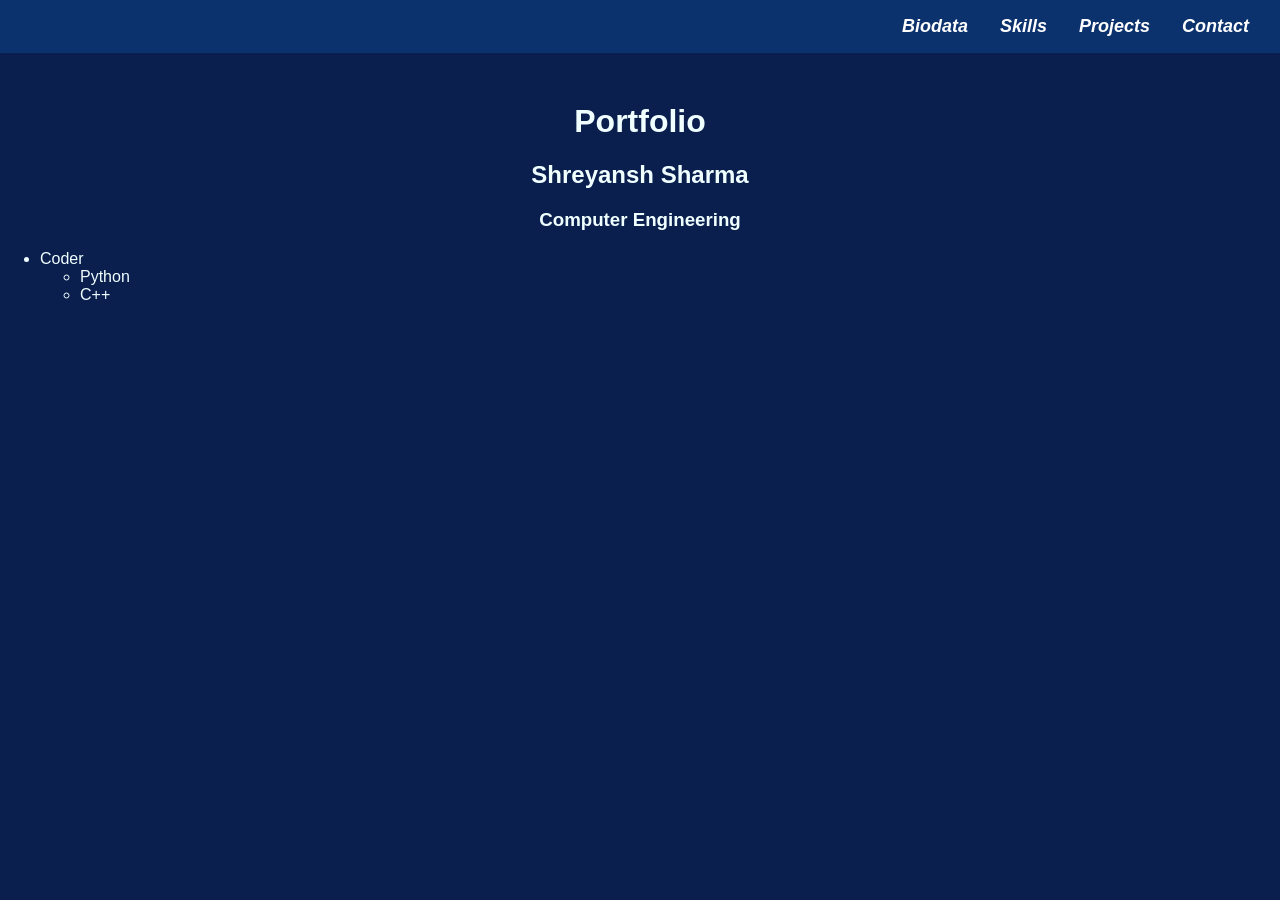
<file: shreypf.html>
<!DOCTYPE html>
<html lang="en">
<head>
    <meta charset="UTF-8">
    <meta name="viewport" content="width=device-width, initial-scale=1.0">
    <title>Document</title>
    <style>
        body {
            color: azure;
            font-family: Roboto, sans-serif;
            background-color: #0a1f4e;
            margin: 0;
        }

        .nev {
            background-color: #0c326e;
            padding: 15px;
            display: flex;
            justify-content: flex-end;
            align-items: center;
        }

        .nev a {
            text-decoration: none;
        }

        .nev button {
            margin: 0 10px;
            background: none;
            border: none;
            font-style: oblique;
            font-size: 18px;
            font-weight: bold;
            color: #ffffff;
            cursor: pointer;
        }

        .nev button:hover {
            text-decoration: underline;
        }

        .head {
            text-align: center;
            margin-top: 50px;
            width: 80;
        }
    </style>
</head>
<body>

    <div class="nev">
        <a href="https://www.office.com/"><button>Biodata</button></a>
        <a href="#"><button>Skills</button></a>
        <a href="#"><button>Projects</button></a>
        <a href="#"><button>Contact</button></a>
    </div>

    <div class="head">
        <h1>Portfolio</h1>
        <h2>Shreyansh Sharma</h2>
        <h3>Computer Engineering</h3>

    </div>
    <div class="skil">
        <ul> 
            <li>Coder </li> <Ul> <li>Python</li><li>C++</li> </Ul></li>
        </ul>
    </div>

</body>
</html>
</file>
